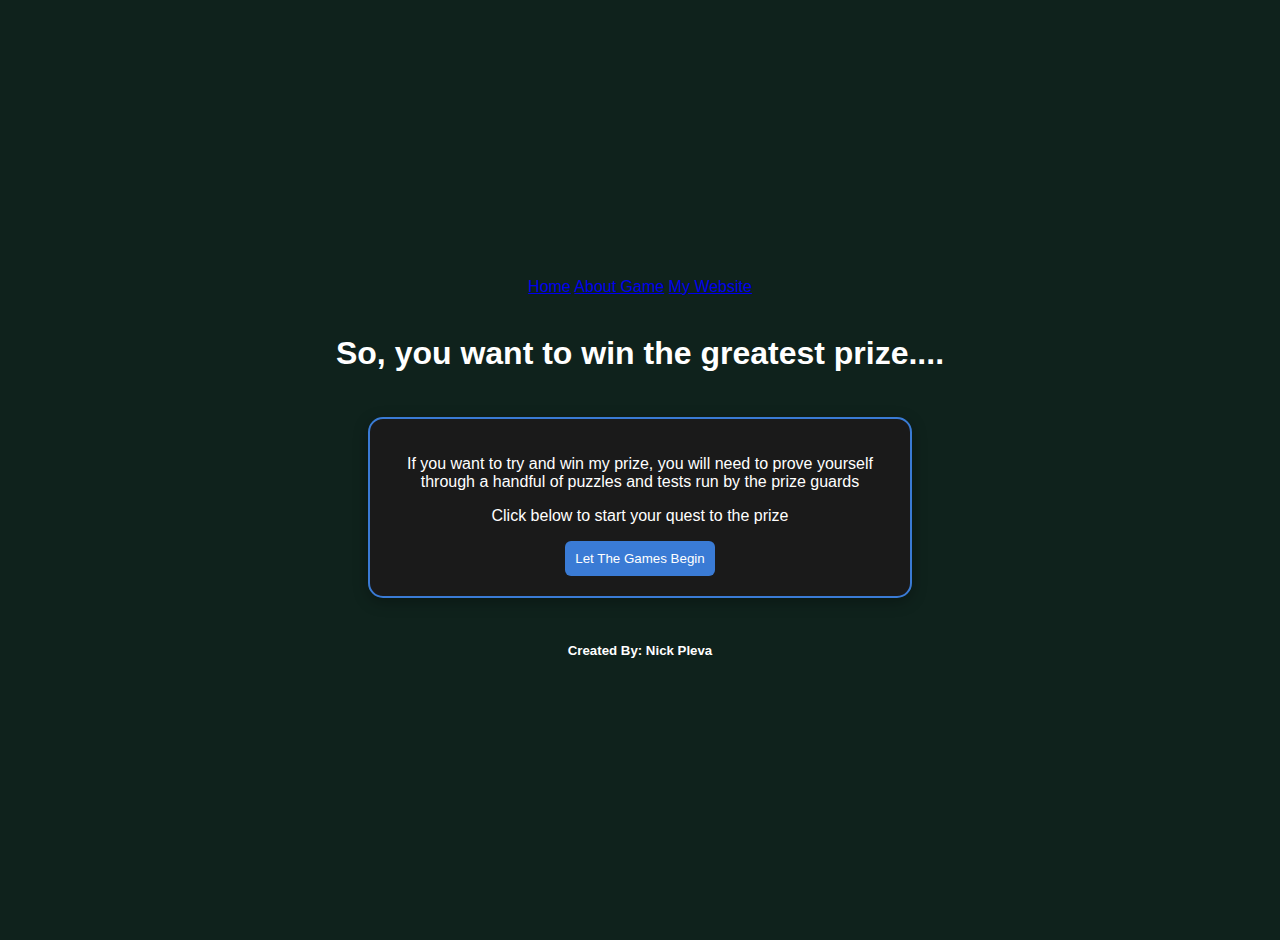
<file: index.html>
<!DOCTYPE html>
<html lang="en">
<head>
    <meta charset="UTF-8">
    <meta="viewport" content="width=device-width, initial-scale=1.0">
    <link rel="stylesheet" href="styles.css">
    <title>Start Screen</title>
</head>
<body style="
    color: white;
    text-align: center;
    ">
    <!-- Header -->
    <div class="header">
        <br>
        <!-- Navigation Bar -->
        <div class="navbar">
            <a href="index.html">Home</a>
            <a href="about.html">About Game</a>
            <a href="https://nick-pleva.github.io/Profile-Website/" target="_blank">My Website</a>
        </div><br>
        <h1 class="title_box">So, you want to win the greatest prize....</h1>
        <br>
    </div>

    <section class="start-box">
        <p>If you want to try and win my prize, you will need to prove yourself 
            <br>through a handful of puzzles and tests run by the prize guards
        </p>
        <p>Click below to start your quest to the prize</p>

        <button id="startMath">Let The Games Begin</button>
    </section><br>

    <footer>
        <h5>Created By: Nick Pleva</h5>
    </footer>
    

    <script>
        // Initialize gameData if missing
        let gameData = JSON.parse(localStorage.getItem("gameData"));

        if (!gameData) {
            gameData = {
                gameMaster: { score: 0 },
                players: {
                    player1: { score: 0 }
                }
            };

            localStorage.setItem("gameData", JSON.stringify(gameData));
        }

        // Button sends user to the math game page
        document.getElementById("startMath").addEventListener("click", () => {
            window.location.href = "math-quiz.html";
        });
    </script>

</body>
</html>
</file>
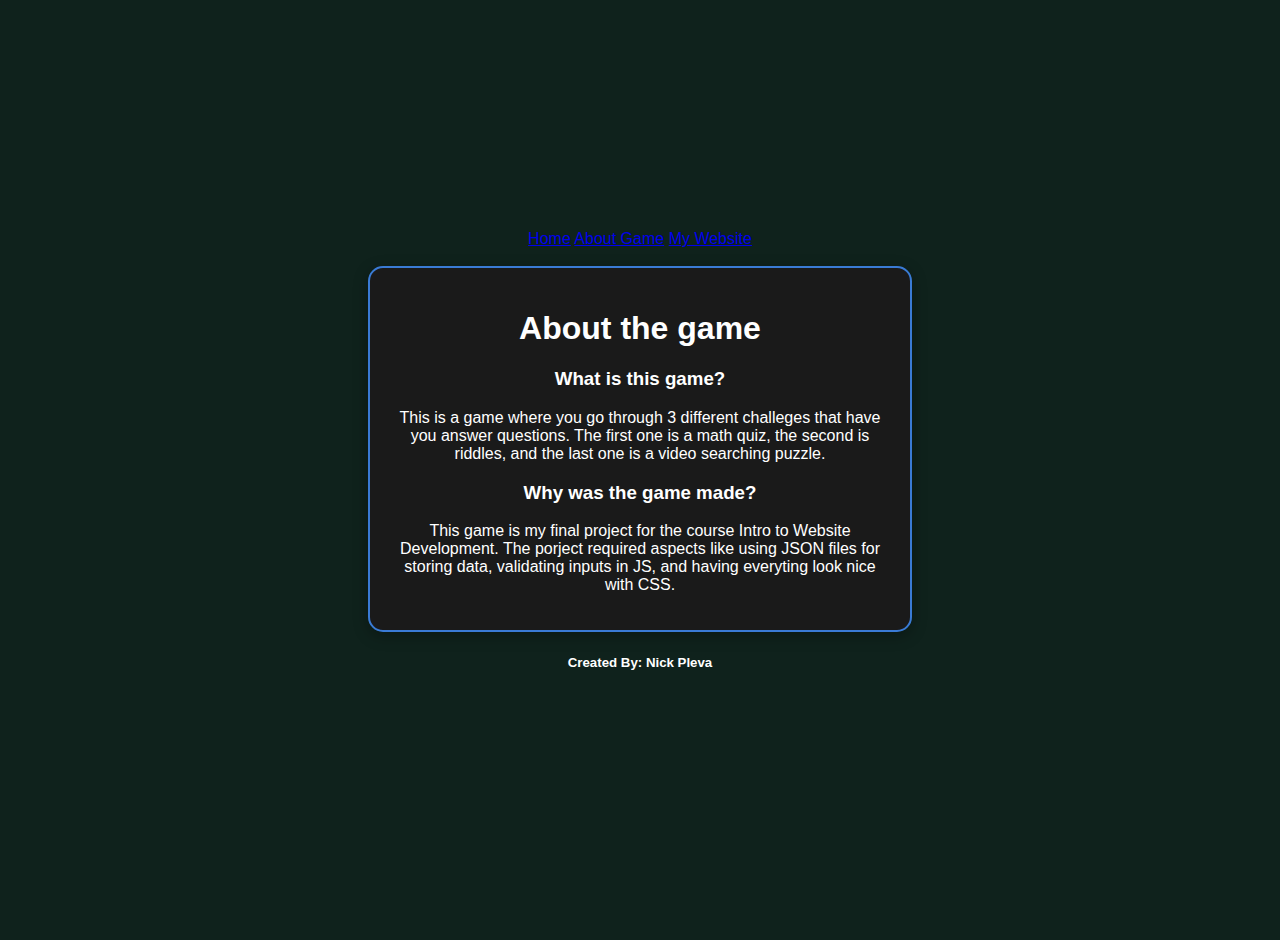
<file: about.html>
<!DOCTYPE html>
<html lang="en">
<head>
    <meta charset="UTF-8">
    <meta="viewport" content="width=device-width, initial-scale=1.0">
    <link rel="stylesheet" href="styles.css">
    <title>About Screen</title>
</head>
<body style="color: White; text-align: center; flex-direction: column; align-items: center;">
    
    <!-- Header -->
    <div class="header">
        <br>
        <!-- Navigation Bar -->
        <div class="navbar">
            <a href="index.html">Home</a>
            <a href="about.html">About Game</a>
            <a href="https://nick-pleva.github.io/Profile-Website/" target="_blank">My Website</a>
        </div><br>
    </div>
    
    <section class="start-box" style="margin: 0">
        <h1>About the game</h1>
        <h3>What is this game?</h3>
        <p>This is a game where you go through 3 different challeges that have you answer questions. The first one is a math quiz, the second is riddles, and the last one is a video searching puzzle.</p>
        <h3>Why was the game made?</h3>
        <p>This game is my final project for the course Intro to Website Development. The porject required aspects like using JSON files for storing data, validating inputs in JS, and having everyting look nice with CSS.</p>
    </section>
  
    <footer style="margin: 0">
        <h5 style="color: white;">Created By: Nick Pleva</h5><br><br>
    </footer>

    <script>
    document.getElementById('startBtn').addEventListener('click', () => {
        window.location.href = 'index.html';
    });
    </script>
</body>
</html>
</file>
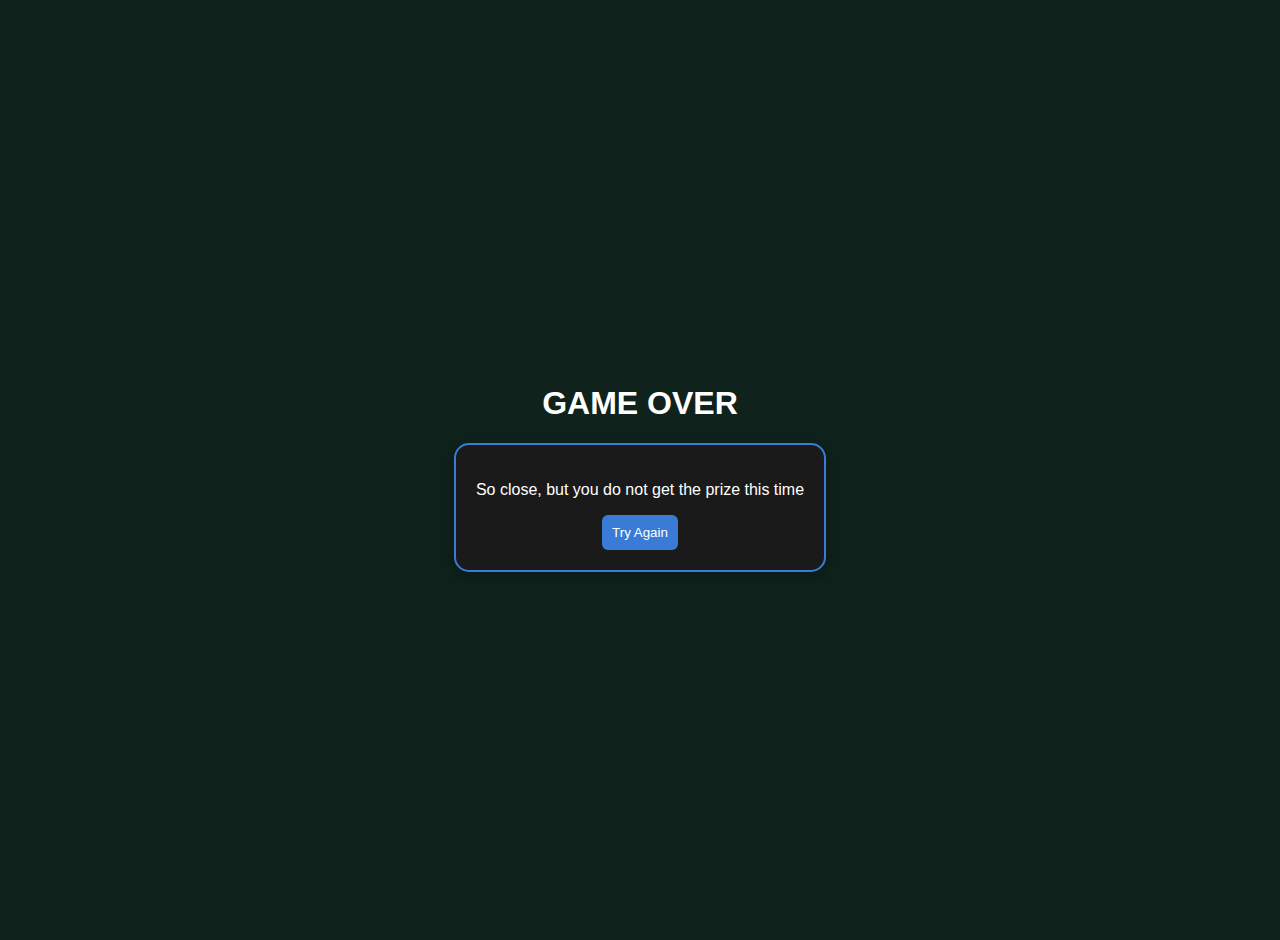
<file: gameover.html>
<!DOCTYPE html>
<html lang="en">
<head>
    <meta charset="UTF-8">
    <meta="viewport" content="width=device-width, initial-scale=1.0">
    <link rel="stylesheet" href="styles.css">
    <title>Start Screen</title>
</head>
<body style="flex-direction: column; align-items: center;">
    <h1 style="color: White; text-align: center;">GAME OVER</h1>
    <section class="start-box">
        <p>So close, but you do not get the prize this time</p>
        <button id="startBtn">Try Again</button>
    </section>
  

    <script>
    document.getElementById('startBtn').addEventListener('click', () => {
        window.location.href = 'index.html';
    });
    </script>
</body>
</html>
</file>
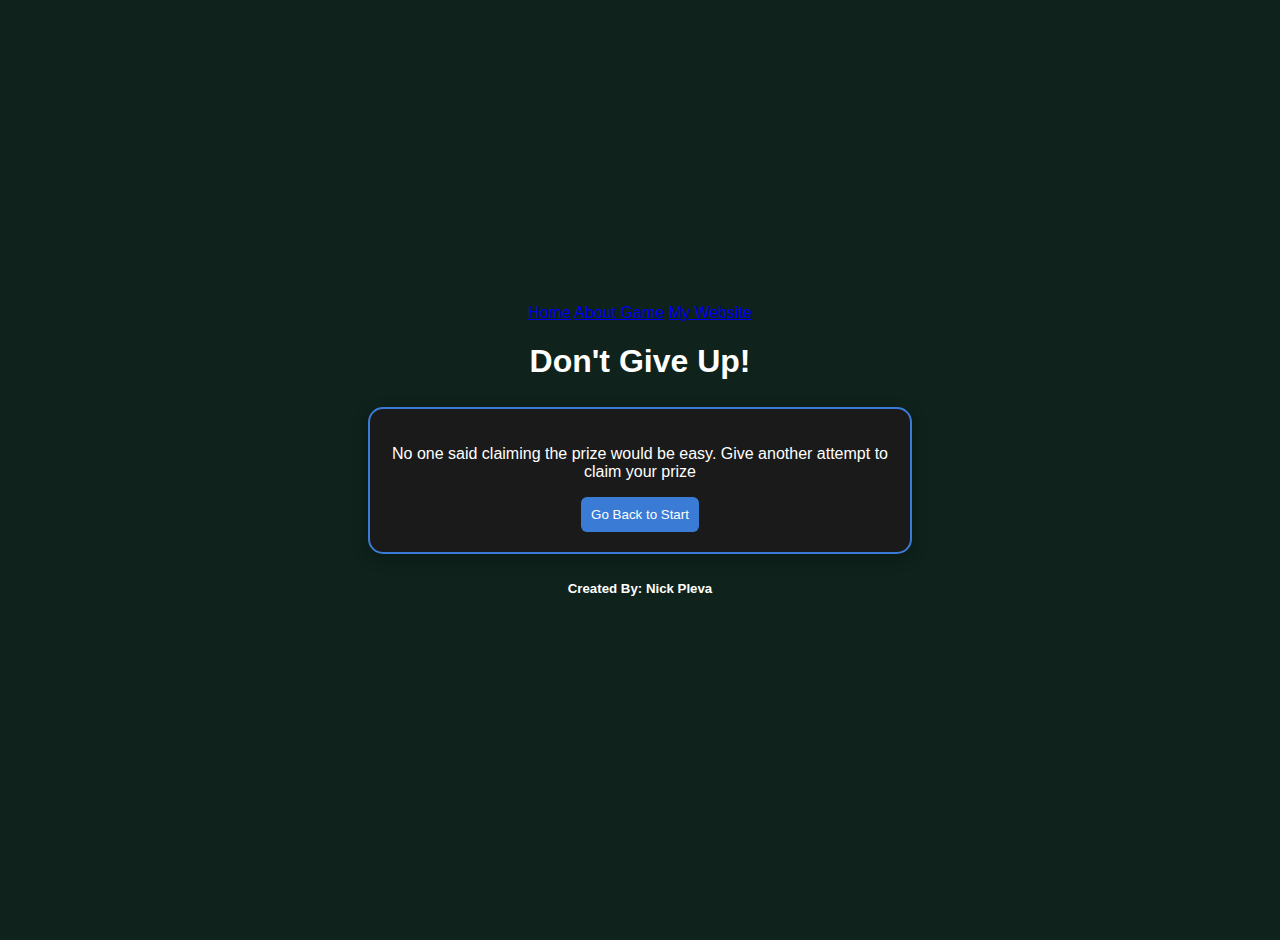
<file: gaveup.html>
<!DOCTYPE html>
<html lang="en">
<head>
  <meta charset="UTF-8">
  <meta name="viewport" content="width=device-width, initial-scale=1.0">
  <title>Don't Give Up</title>
  <link rel="stylesheet" href="styles.css">
</head>
<body style="
    color: white;
    text-align: center; flex-direction: column;">
    
    <!-- Header -->
    <div class="header">
        <br>
        <!-- Navigation Bar -->
        <div class="navbar">
            <a href="index.html">Home</a>
            <a href="about.html">About Game</a>
            <a href="https://nick-pleva.github.io/Profile-Website/" target="_blank">My Website</a>
        </div>
    </div>
    
    <h1>Don't Give Up!</h1>
    <section class="start-box">
        <p>No one said claiming the prize would be easy. Give another attempt to claim your prize</p>
        <button id="startBtn">Go Back to Start</button>
    </section>
  

    <script>
    document.getElementById('startBtn').addEventListener('click', () => {
        window.location.href = 'index.html';
    });
    </script>

    <footer style="margin: 0">
        <h5 style="color: white;">Created By: Nick Pleva</h5><br><br>
    </footer>
</body>
</html>
</file>
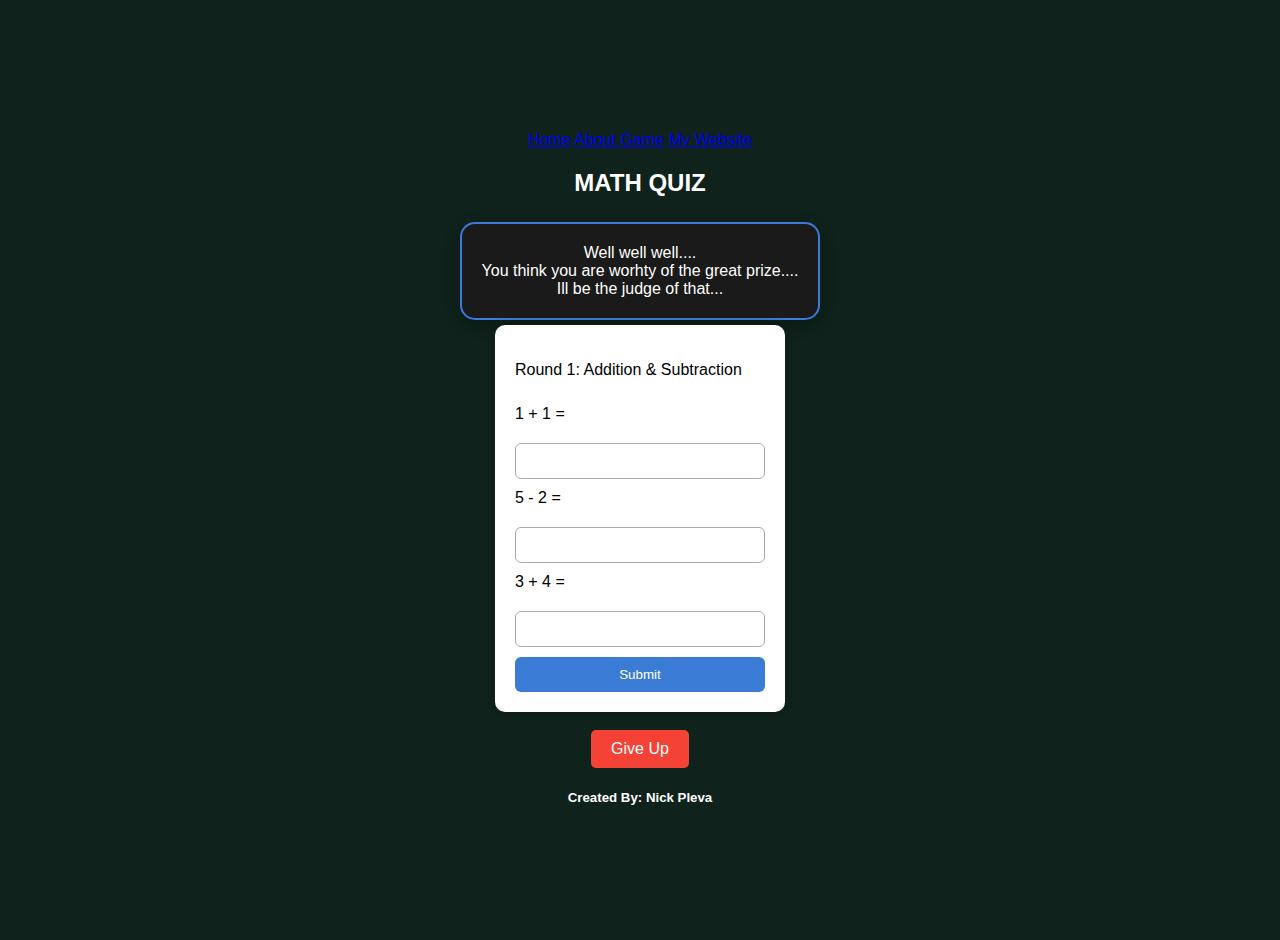
<file: math-quiz.html>
<!DOCTYPE html>
<html>
<head>
    <title>Math Game</title>
    <link rel="stylesheet" href="styles.css">
</head>
<!--Math Quiz JS-->
<body style="flex-direction: column;">
    
    <!-- Header -->
    <div class="header">
        <br>
        <!-- Navigation Bar -->
        <div class="navbar">
            <a href="index.html">Home</a>
            <a href="about.html">About Game</a>
            <a href="https://nick-pleva.github.io/Profile-Website/" target="_blank">My Website</a>
        </div>
    </div>
    
    <div id="app" class="form-container" style="flex-direction: column;"></div>
    <script src="JS-files/math.js"></script><br>

    <!--Give up option, loops back to start-->
    <footer id="footer">
        <button id="giveUpBtn">Give Up</button>
        <script>
            document.getElementById('giveUpBtn').addEventListener('click', () => {
                window.location.href = 'gaveup.html';
            });
        </script>
        <h5 style="color:white">Created By: Nick Pleva</h5>
    </footer>
</body>
</html>
</file>
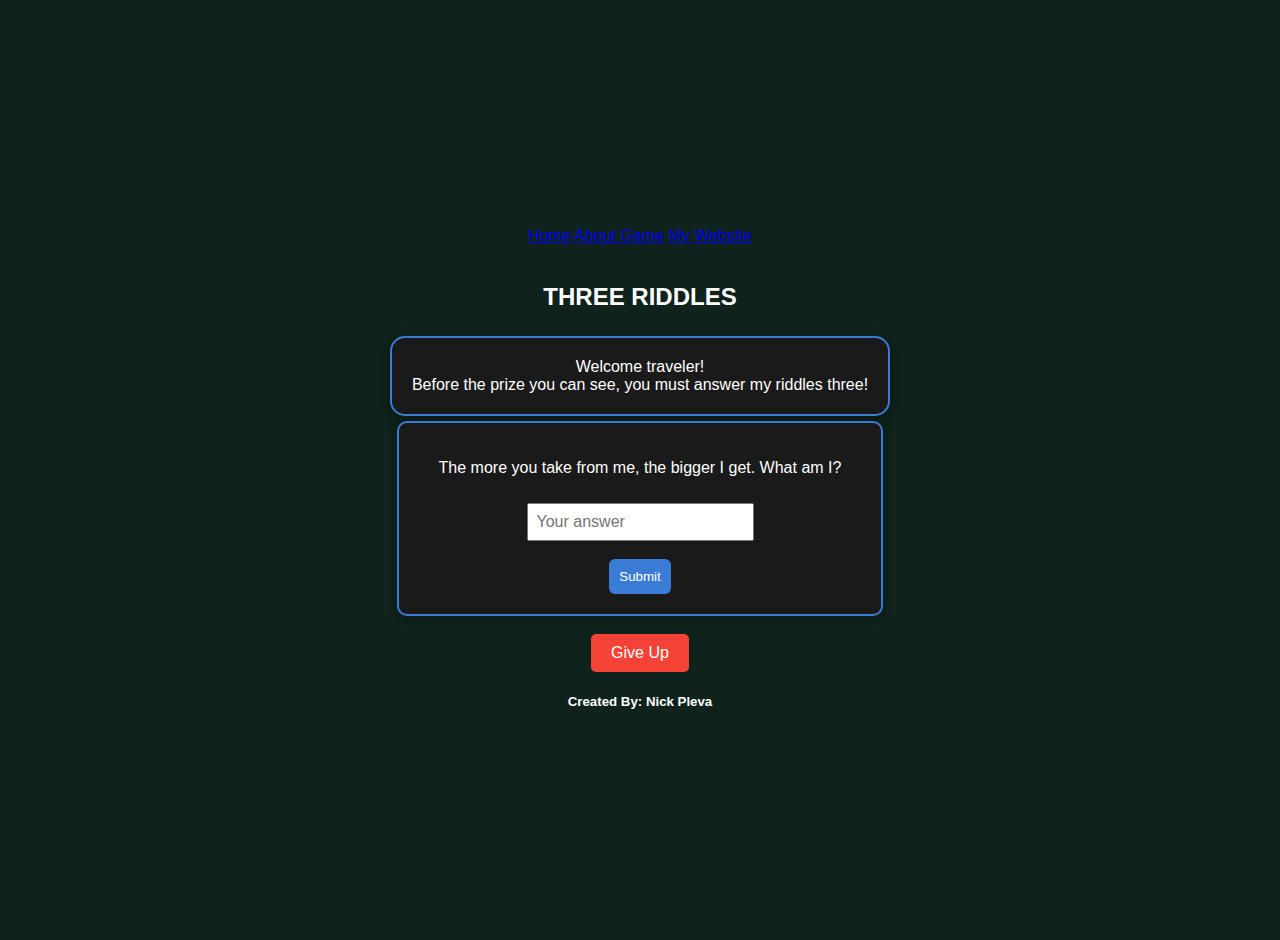
<file: riddles.html>
<!DOCTYPE html>
<html lang="en">
<head>
    <meta charset="UTF-8">
    <meta name="viewport" content="width=device-width, initial-scale=1.0">
    <title>Riddle Game</title>
    <link rel="stylesheet" href="styles.css">
</head>
<body style="flex-direction: column; align-items: center;">

    <!-- Header -->
    <div class="header">
        <br>
        <!-- Navigation Bar -->
        <div class="navbar">
            <a href="index.html">Home</a>
            <a href="about.html">About Game</a>
            <a href="https://nick-pleva.github.io/Profile-Website/" target="_blank">My Website</a>
        </div><br>
    </div>

    <!--Challenge intro and div that displays everything in riddle.js-->
    <h2 style="color: white;">THREE RIDDLES</h2>
    <p class="start-box" id="beforeText" style="text-align: center; color: white;"></p>
    <div id="game-container">
        <p>Loading riddles...</p>
    </div><br>

    <script src="JS-files/riddles.js"></script>

    <!--Give up option, loops back to start-->
    <footer id="footer">
        <button id="giveUpBtn">Give Up</button>
        <script>
        document.getElementById('giveUpBtn').addEventListener('click', () => {
            window.location.href = 'gaveup.html';
        });
        </script>
        <h5 style="color:white">Created By: Nick Pleva</h5>
    </footer>
</body>
</html>
</file>
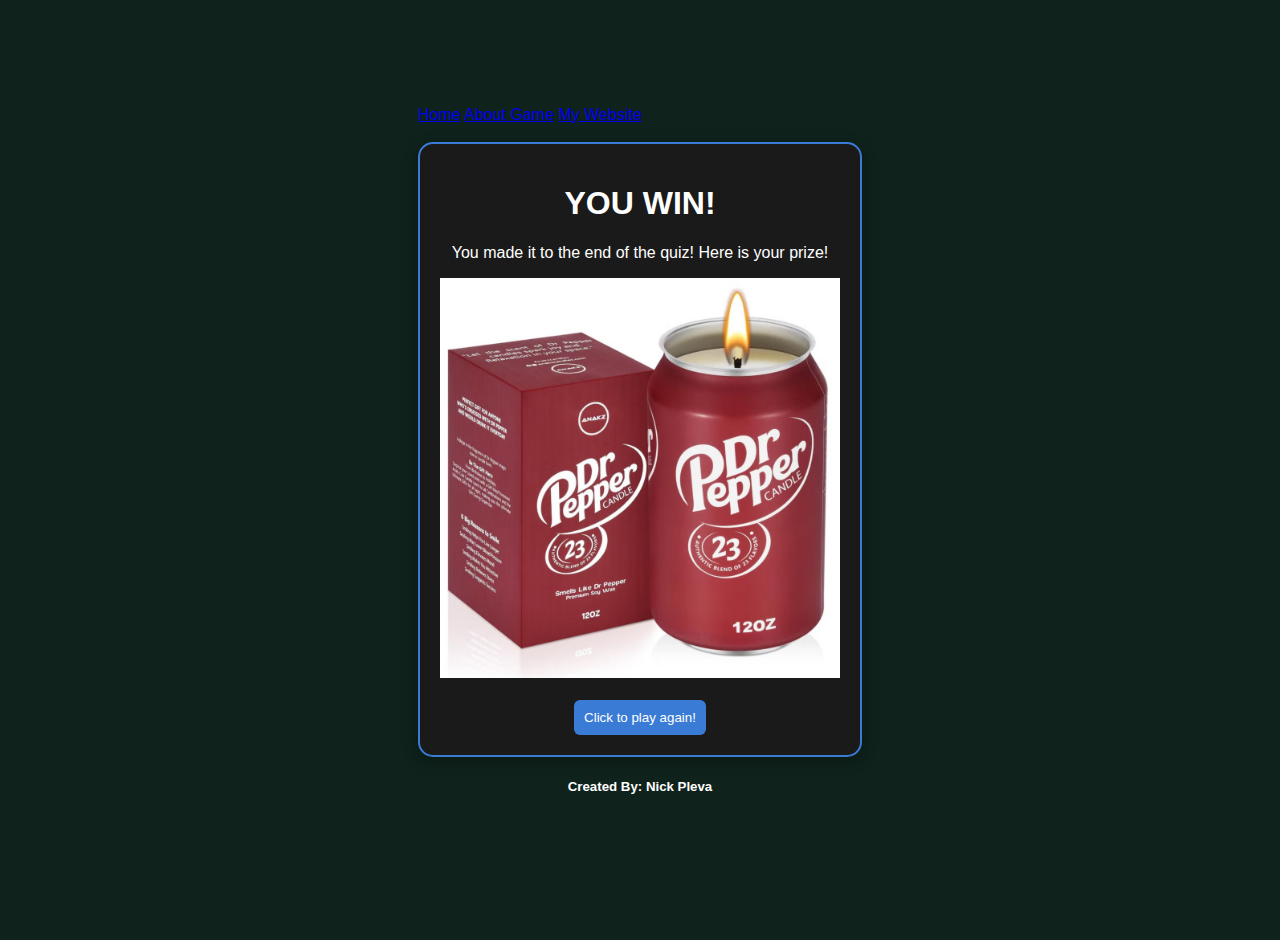
<file: win.html>
<!DOCTYPE html>
<html lang="en">
<head>
    <meta charset="UTF-8">
    <meta="viewport" content="width=device-width, initial-scale=1.0">
    <link rel="stylesheet" href="styles.css">
    <title>Start Screen</title>
</head>
<body style="flex-direction: column; align-items: center;">
    
    <!-- Header -->
    <div class="header">
        <br>
        <!-- Navigation Bar -->
        <div class="navbar">
            <a href="index.html">Home</a>
            <a href="about.html">About Game</a>
            <a href="https://nick-pleva.github.io/Profile-Website/" target="_blank">My Website</a>
        </div><br>
    </div>
    
    <!--Win message and prize image-->
    <section class="start-box" style="margin: 0">
        <h1 style="color: White; text-align: center;">YOU WIN!</h1>
        <p>You made it to the end of the quiz! Here is your prize!</p>
        <img src="Media/dr-pepper.JPG" style="margin-bottom:0%; width: 400px;"></img>
        <br><br><button id="startBtn">Click to play again!</button>
    </section>
  
    <!--Footer-->
    <footer style="margin: 0">
        <h5 style="color: white;">Created By: Nick Pleva</h5><br><br>
    </footer>

    <script>
    document.getElementById('startBtn').addEventListener('click', () => {
        window.location.href = 'index.html';
    });
    </script>
</body>
</html>
</file>
<file: styles.css>
body {
    background-color: rgb(15, 34, 28);
    font-family: Arial, sans-serif;
    margin: 0;
    padding: 20px;

    display: flex;
    justify-content: center;
    align-items: center;
    height: 100vh;
}

/* Flexbox for the container that will hold forms or messages */
.form-container {
    display: flex;
    justify-content: center;
    flex-direction: column;
    align-items: center;
}

/* Style for dynamically-created forms */
form {
    display: flex;
    flex-direction: column;
    gap: 10px;
    background: white;
    padding: 20px;
    border-radius: 10px;
    width: 250px;
    box-shadow: 0 0 8px rgba(0,0,0,0.2);
}

form input {
    padding: 8px;
    font-size: 16px;
    border-radius: 6px;
    border: 1px solid #aaa;
}

button {
    padding: 10px;
    background: #3a7bd5;
    color: white;
    border: none;
    border-radius: 6px;
    cursor: pointer;
}
button:hover {
    background: #2b5ea6;
}

.start-box {
    background-color: #1a1a1a; 
    color: white;               
    padding: 20px;           
    border-radius: 15px;       
    border: 2px solid #3a7bd5; 
    max-width: 500px;     
    margin: 5px auto;         
    text-align: center;         
    box-shadow: 0 4px 15px rgba(0,0,0,0.3);
}

input {
  padding: 8px;
  font-size: 16px;
  margin-top: 10px;
}

#game-container {
  background: #1a1a1a; 
  color: white; 
  border: 2px solid #3a7bd5;
  padding: 20px 40px;
  border-radius: 10px;
  box-shadow: 0 4px 8px rgba(0,0,0,0.2);
  text-align: center;
}

footer {
  left: 0;
  right: 0;
  width: 100%;
  text-align: center;
  align-self: flex-end;
}

#giveUpBtn {
  padding: 10px 20px;
  font-size: 16px;
  border: none;
  background-color: #f44336;
  color: white;
  border-radius: 5px;
  cursor: pointer;
}

#giveUpBtn:hover {
  background-color: #d32f2f;
}
</file>
